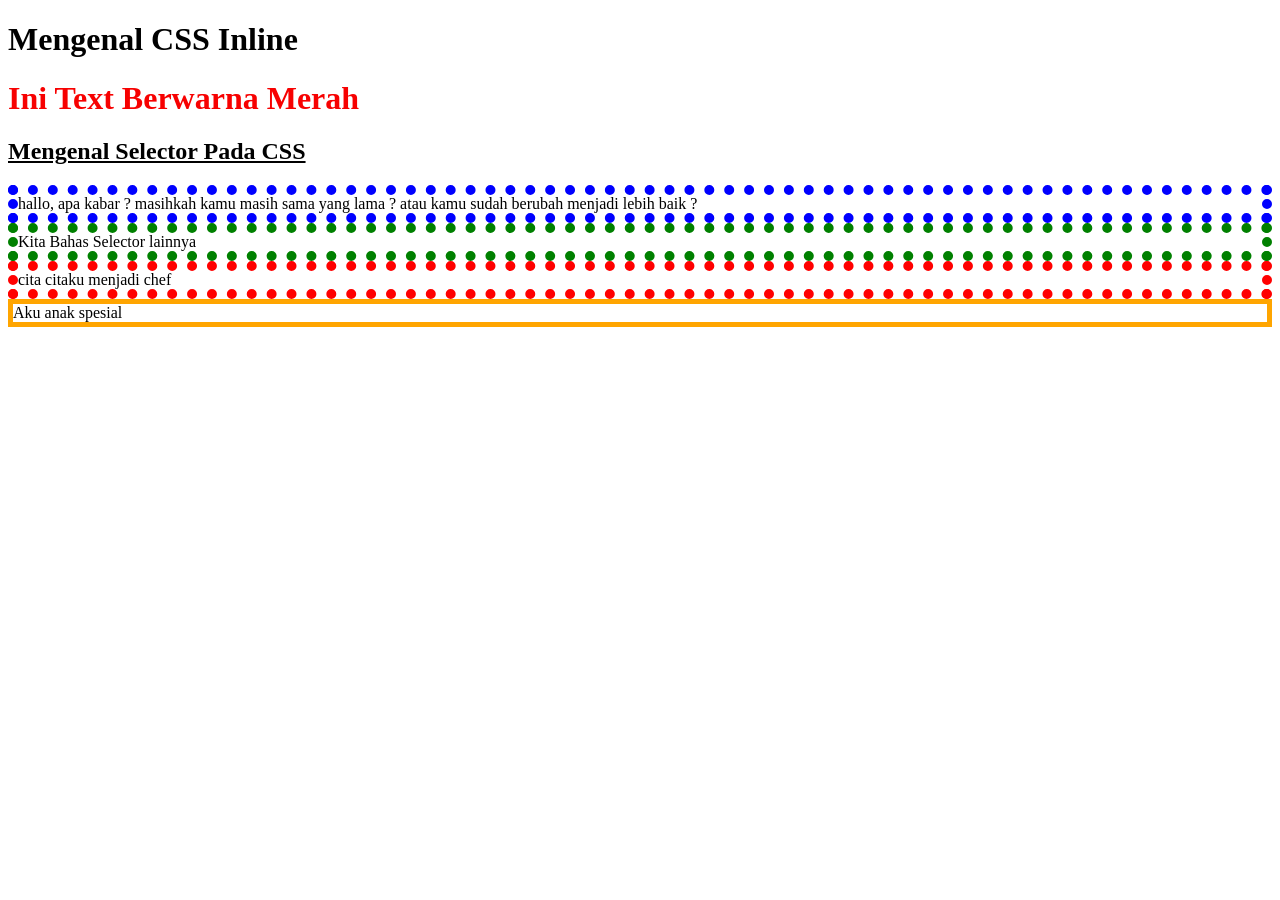
<file: pertemuan 5/index.html>
<!DOCTYPE html>
<html lang="en">
<head>
    <meta charset="UTF-8">
    <meta name="viewport" content="width=device-width, initial-scale=1.0">
    <title>CSS</title>
    <link rel="stylesheet" href="gayaku.css">

    </link>
</head>
<body>
    <h1 >Mengenal CSS Inline</h1>
     <h1 style="color: #f70101;font-family: Cambria, Cochin, Georgia, Times, 'Times New Roman', serif;">
        Ini Text Berwarna Merah</h1>
    <h2>Mengenal Selector Pada CSS</h2>
    <div class="border-warna-biru">
        hallo, apa kabar ? masihkah kamu masih sama yang lama ? atau kamu sudah berubah menjadi lebih baik ? <br>
    </div>
    <div class="border-warna-hijau" >
        Kita Bahas Selector lainnya
    </div>
    <div class="border-warna-merah">
        cita citaku menjadi chef
    </div>
    <div class="border-spesial" >
        Aku anak spesial
    </div>
</body>
</html>
</file>
<file: pertemuan 5/gayaku.css>
<style>
        /* Ini Internal CSS*/
        /* Selector Tag HTML*/
        body{
            background-color: #fff700;
            text-align: center;
            font-family: 'Gill Sans', 'Gill Sans MT', Calibri, 'Trebuchet MS', sans-serif;
        }
        h2{
            text-decoration: underline;
            
        }
        div{
            border-width: 10px;
            border-style: dotted;
            border-color: #000;
        }
        /* Selector Class*/
        .border-warna-merah{
           border-color: red;
        }
        .border-warna-biru{
           border-color: blue;
        }
        .border-warna-hijau{
           border-color: green;
        }
        .border-spesial{
            border: 5px solid orange;
        }
    </style>
</file>
